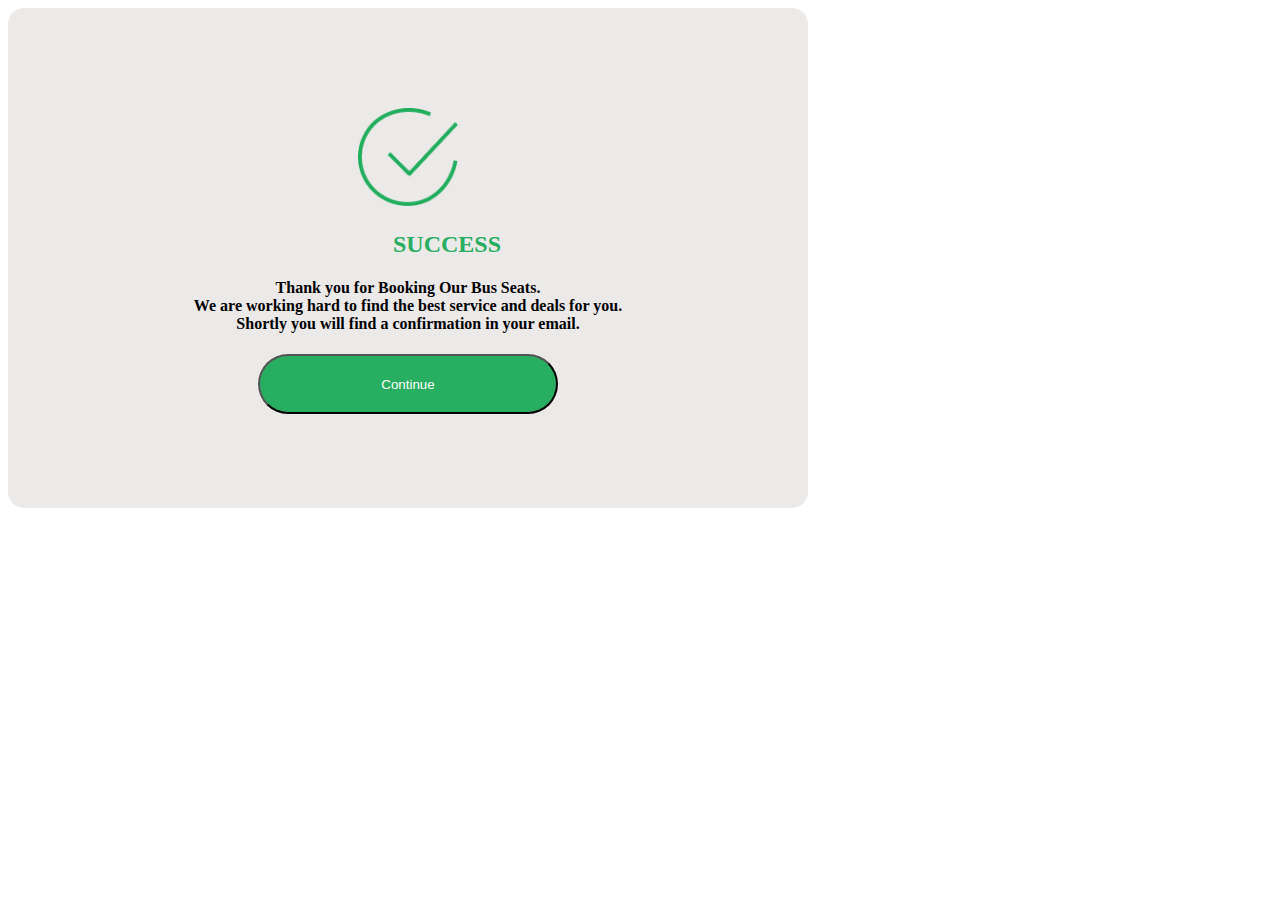
<file: card.html>
<!DOCTYPE html>
<html lang="en">
<head>
    <meta charset="UTF-8">
    <meta name="viewport" content="width=device-width, initial-scale=1.0">
    <title>Document</title>
    <!-- daisyUi link  -->
 <!-- <link href="https://cdn.jsdelivr.net/npm/daisyui@4.7.2/dist/full.min.css" rel="stylesheet" type="text/css" />
 <script src="https://cdn.tailwindcss.com"></script> -->
</head>
<body class="lg:w-[1200px] lg:m-auto m-5 justify-center items-center ">
    <div style="width: 800px; height: 500px; border-radius: 16px;background-color: rgb(236, 233, 233); justify-items: center;"> 
        <img style="
        margin-top: 100px;
        margin-left: 350px;
        width: 100px;
        height: 97.88px;
        " src="images/success.png" alt="">
         <h2 style="
         border: 2px;
         width: 631px;
         height: 28px;
         color: rgb(39, 174, 96);
        font-size: 24px;
        font-weight: 700;
        line-height: 28px;
        letter-spacing: 0%;
        text-align: center;
        margin-left: 78px;
         ">SUCCESS</h2>

         <h4 style="text-align: center; font-size: medium;">Thank you for Booking Our Bus Seats. <br>
            We are working hard to find the best service and deals for you. <br> 
           <span class="text-slate-400"> Shortly you will find a confirmation in your email.</span></h4>
           <button  style="width: 300px; height: 60px; border-radius: 32px;background: rgb(39, 174, 96); align-items: center; margin-left: 250px; color: rgb(255, 255, 255);"> Continue</button>

    </div>
</body>
</html>
</file>
